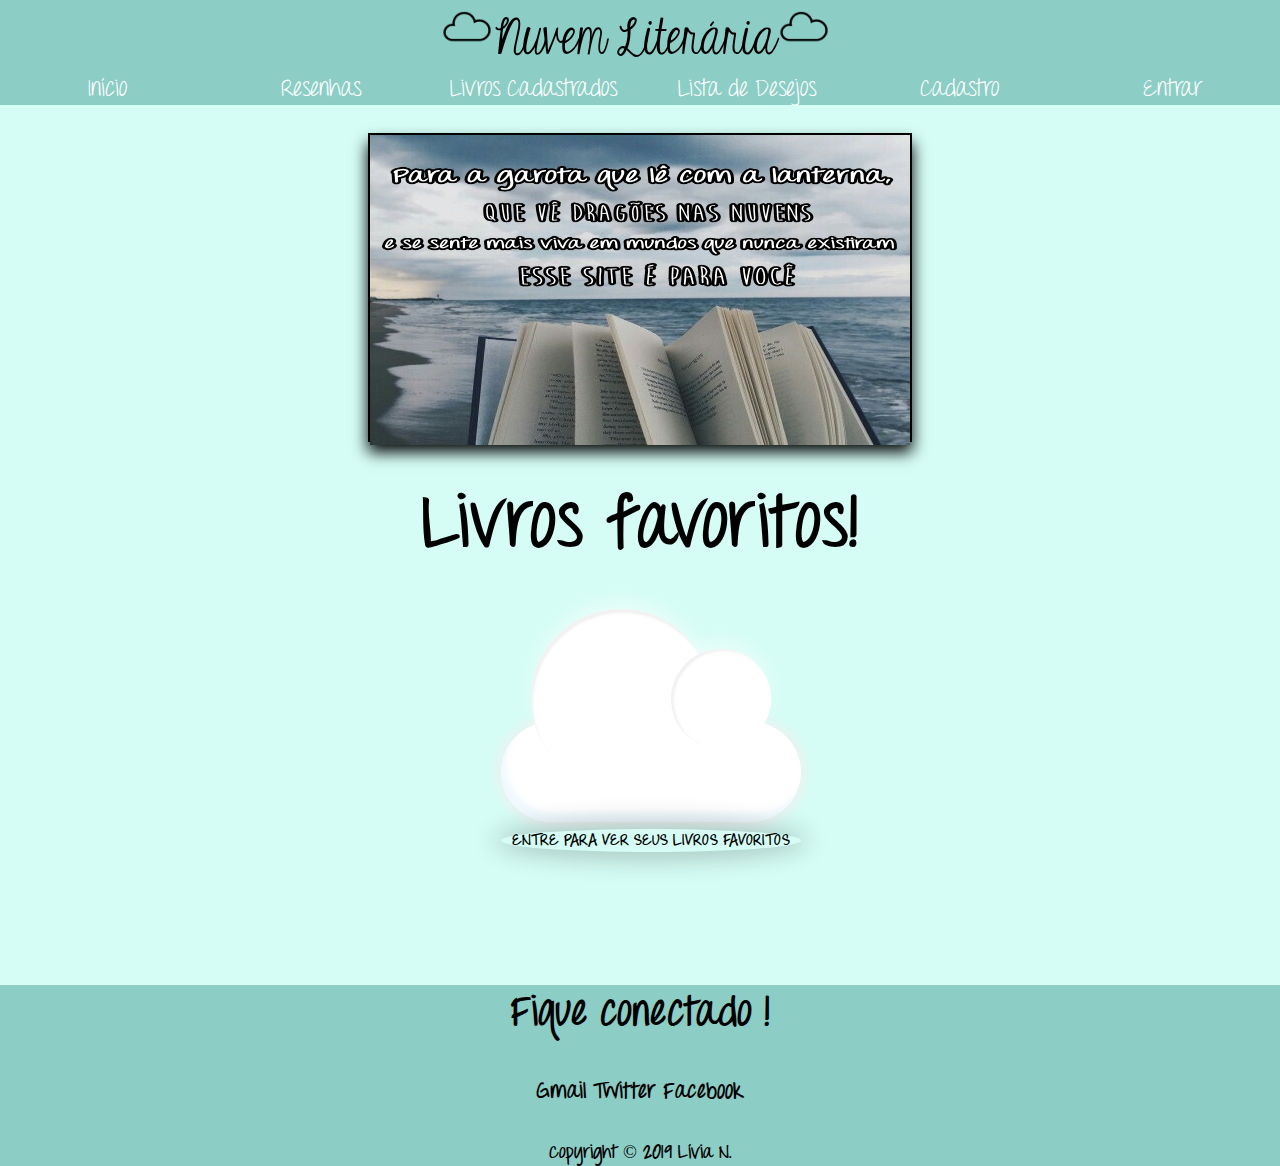
<file: NuvemLiteraria/public/Index.html>
<html>

<head>
    <link rel="stylesheet" href="css/Design.css" type="text/css">
    <meta charset="utf-8">
    <title>Nuvem Literária</title>
    <link rel="shortcut icon" href="images/favicon.png">
</head>

<body>

    <div class="logo">
        <img src="images/favicon.png" height="54px" width="56px"><a href="Index.html">Nuvem Literária</a><img
            src="images/favicon.png" height="54px" width="56px">
    </div>

    <div class="menu">
        <div class="menuitem"><a class="menulink" href="Index.html">Início</a></div>
        <div class="menuitem"><a class="menulink" href="Resenhas.html">Resenhas</a></div>
        <div class="menuitem"><a class="menulink" href="Livros Cadastrados.html">Livros Cadastrados</a></div>
        <div class="menuitem" ><a class="menulink" href="Lista de Desejos.html">Lista de Desejos</a></div>
        <div class="menuitem" id="cad" style="display: none"><a class="menulink" href="Cadastro.html">Cadastro</a></div>
        <div class="menuitem" id="ent" style="display: none"><a class="menulink" href="Entrar.html">Entrar</a></div>
        <div class="menuitem" id="ss" style="display: none"><a class="menulink" onclick="sair()">Sair</a></div>
    </div>

    <div class="Slidy">
        <div class="Slide UM">
            <img src="images/imgboxofc.jpg" height="310px" width="540px">
        </div>

    </div>
    <div class="titulo">
        Livros favoritos!
    </div>

    <div class="conteinerprodutos" id="cp" style="display: none">

        <div class="hvr-grow">
            <div class="caixaproduto">
                <a href="Ramses.html"><img src="images/Ramses.jpg" height="200px" width="220px"></a>
                <div class="nome">1ª Posição</div>
            </div>
        </div>
        <div class="hvr-grow">
            <div class="caixaproduto">
                <a href="NMDL.html"><img src="images/NMDL.jpg" height="200px" width="220px"></a>
                <div class="nome">2ª Posição</div>
            </div>
        </div>
        <div class="hvr-grow">
            <div class="caixaproduto">
                <a href="CQ.html"><img src="images/CQ.jpg" height="200px" width="220px"></a>
                <div class="nome">3ª Posição</div>
            </div>
        </div>
        <div class="hvr-grow">
            <div class="caixaproduto">
                <a href="ENPDG.html"><img src="images/ENPDG.jpg" height="200px" width="220px"></a>
                <div class="nome">4ª Posição</div>
            </div>
        </div>
        <div class="hvr-grow">
            <div class="caixaproduto">
                <a href="MAUS.html"><img src="images/MAUS.jpg" height="200px" width="220px"></a>
                <div class="nome">5ª Posição</div>
            </div>
        </div>
        <div class="hvr-grow">
            <div class="caixaproduto">
                <a href="AMDT.html"><img src="images/AMDT.jpg" height="200px" width="220px"></a>
                <div class="nome">6ª Posição</div>
            </div>
        </div>
        <div class="hvr-grow">
            <div class="caixaproduto">
                <a href="20MilLeguasSub.html"><img src="images/20MilLeguasSub.jpg" height="200px" width="220px"></a>
                <div class="nome">7ª Posição</div>
            </div>
        </div>
        <div class="hvr-grow">
            <div class="caixaproduto">
                <a href="APPC.html"><img src="images/APPC.jpg" height="200px" width="220px"></a>
                <div class="nome">8ª Posição</div>
            </div>
        </div>

    </div>

    <div class="main" id="main" style="display: none"> 
        <div class="cloud_base">
            <span class="rounds" style="text-align: center">
                    <a class="menulink2" href="Entrar.html"><b>ENTRE PARA VER SEUS LIVROS FAVORITOS</b></a>
            </span>
        </div>
    </div>


    <div class="rodape">
        <nav>
            <h2>Fique conectado !</h2>


            <a href="#">Gmail</a>

            <a href="#">Twitter</a>

            <a href="#">Facebook</a>


        </nav> <br>
        <small>Copyright © 2019 Lívia N. </small>

    </div>
    <script src="js/geral.js"></script>
</body>

</html>

<script>
    if (sessionStorage.usuario_bandtec != undefined) {
        cp.style.display = 'flex';
    }

    else {
        main.style.display = 'flex';
    }

</script>
</file>
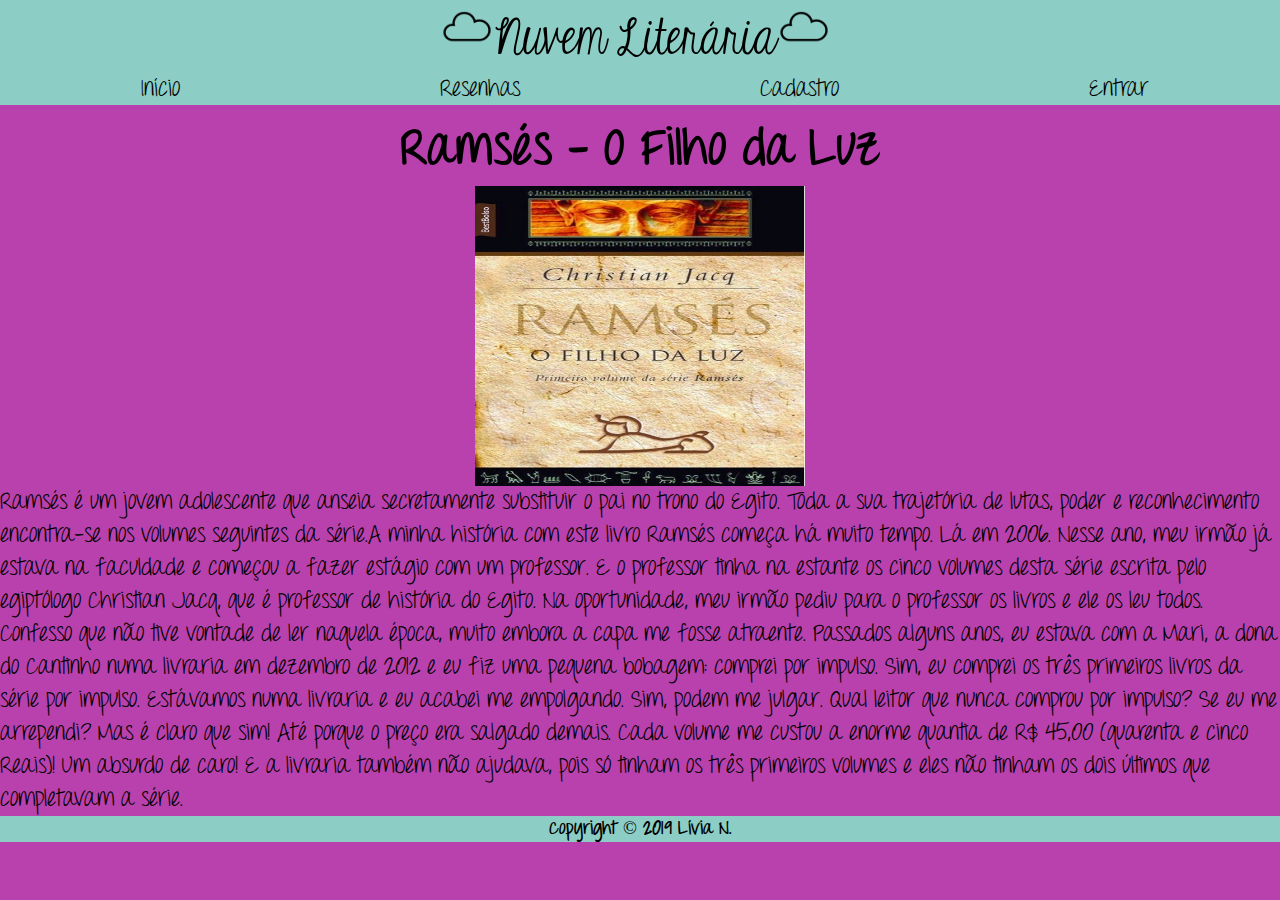
<file: NuvemLiteraria/public/Ramses.html>
<html>

<head>
    <link rel="stylesheet" href="css/Estilo.css" type="text/css">
    <meta charset="utf-8">
    <title>Ramsés</title>
    <link rel="shortcut icon" href="images/favicon.png">
</head>

<body>
    <div class="logo">
        <img src="images/favicon.png" height="54px" width="56px"><a href="Index.html">Nuvem Literária</a><img src="images/favicon.png" height="54px" width="56px">
    </div>
    <div class="menu">
        <div class="menuitem"><a class="menulink" href="Index.html">Início</a></div>
        <div class="menuitem"><a class="menulink" href="Resenhas.html">Resenhas</a></div>
        <div class="menuitem"><a class="menulink" href="Cadastro.html">Cadastro</a></div>
        <div class="menuitem"><a class="menulink" href="Entrar.html">Entrar</a></div>
    </div>
    <div>
        <div class="titulo2">
            Ramsés - O Filho da Luz
        </div>
        <section class="container">

              
              <div class="linha">

                  <div class="card text-center ">
                      
                    <img src="images/Ramses.jpg" height="300" width="330" >
                    
                  </div>
                
              </div>
         </section>
   
                        
           
            <div class="titulo3">Ramsés é um jovem adolescente que anseia secretamente
                substituir o pai no trono do Egito. 
               Toda a sua trajetória de lutas, poder e reconhecimento encontra-se 
               nos volumes seguintes da série.A minha história com este livro Ramsés começa há muito tempo. Lá em 2006. Nesse ano, meu irmão já estava na faculdade e começou a fazer estágio com um professor. E o professor tinha na estante os cinco volumes desta série escrita pelo egiptólogo Christian Jacq, que é professor de história do Egito.

               Na oportunidade, meu irmão pediu para o professor os livros e ele os leu todos. Confesso que não tive vontade de ler naquela época, muito embora a capa me fosse atraente.
               Passados alguns anos, eu estava com a Mari, a dona do Cantinho numa livraria em dezembro de 2012 e eu fiz uma pequena bobagem: comprei por impulso. Sim, eu comprei os três primeiros livros da série por impulso. Estávamos numa livraria e eu acabei me empolgando. Sim, podem me julgar. Qual leitor que nunca comprou por impulso? Se eu me arrependi? Mas é claro que sim! Até porque o preço era salgado demais. Cada volume me custou a enorme quantia de R$ 45,00 (quarenta e cinco Reais)! Um absurdo de caro! E a livraria também não ajudava, pois só tinham os três primeiros volumes e eles não tinham os dois últimos que completavam a série. </div>




        </div>
    <div class="rodape">
        <small>Copyright © 2019 Lívia N. </small>
    </div>


</body>
</file>
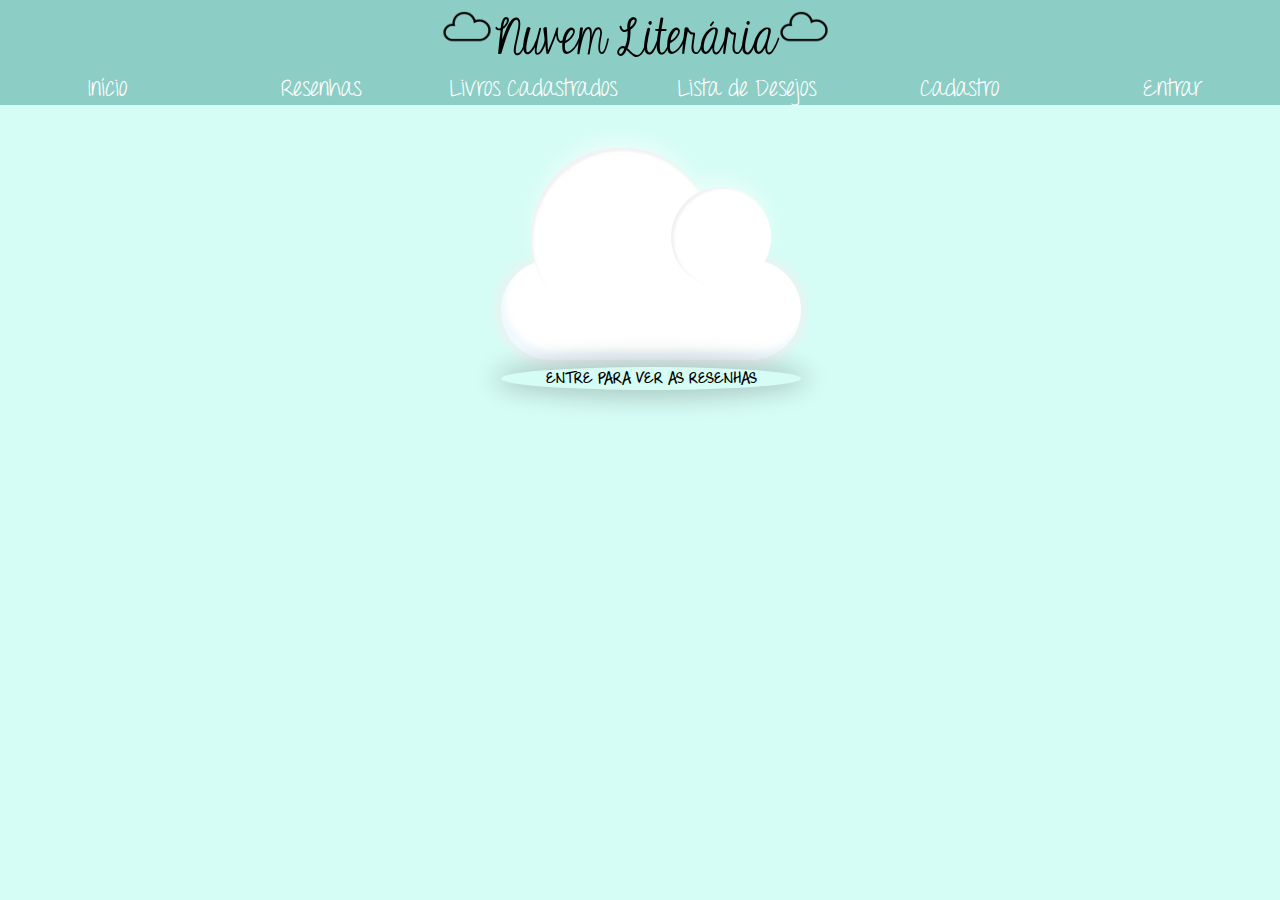
<file: NuvemLiteraria/public/Resenhas.html>
<html>

<head>
    <link rel="stylesheet" href="css/Design.css" type="text/css">
    <meta charset="utf-8">
    <title>Resenhas</title>
    <link rel="shortcut icon" href="images/favicon.png">
</head>

<body>

    <div class="logo">
        <img src="images/favicon.png" height="54px" width="56px"><a href="Index.html">Nuvem Literária</a><img
            src="images/favicon.png" height="54px" width="56px">
    </div>

    <div class="menu">
        <div class="menuitem"><a class="menulink" href="Index.html">Início</a></div>
        <div class="menuitem"><a class="menulink" href="Resenhas.html">Resenhas</a></div>
        <div class="menuitem"><a class="menulink" href="Livros Cadastrados.html">Livros Cadastrados</a></div>
        <div class="menuitem" ><a class="menulink" href="Lista de Desejos.html">Lista de Desejos</a></div>
        <div class="menuitem" id="cad" style="display: none"><a class="menulink" href="Cadastro.html">Cadastro</a></div>
        <div class="menuitem" id="ent" style="display: none"><a class="menulink" href="Entrar.html">Entrar</a></div>
        <div class="menuitem" id="ss" style="display: none"><a class="menulink" onclick="sair()">Sair</a></div>
    </div>

    <div class="titulo">
        </div>

    <div class="conteinerprodutos" id="cp" style="display:none">

        <div class="hvr-grow">
            <div class="caixaproduto">
                <a href="Ramses.html"><img src="images/Ramses.jpg" height="200px" width="220px"></a>
                <div class="nome">Ramsés - O Filho da Luz</div>
            </div>
        </div>
        <div class="hvr-grow">
            <div class="caixaproduto">
                <a href="NMDL.html"><img src="images/NMDL.jpg" height="200px" width="220px"></a>
                <div class="nome2">No Mundo da Luna</div>
            </div>
        </div>
        <div class="hvr-grow">
            <div class="caixaproduto">
                <a href="CQ.html"><img src="images/CQ.jpg" height="200px" width="220px"></a>
                <div class="nome2">Corações Quebrados</div>
            </div>
        </div>
        <div class="hvr-grow">
            <div class="caixaproduto">
                <a href="ENPDG.html"><img src="images/ENPDG.jpg" height="200px" width="220px"></a>
                <div class="nome">Emília no País da Gramática</div>
            </div>
        </div>
        <div class="hvr-grow">
            <div class="caixaproduto">
                <a href="MAUS.html"><img src="images/MAUS.jpg" height="200px" width="220px"></a>
                <div class="nome2">Maus</div>
            </div>
        </div>
        <div class="hvr-grow">
            <div class="caixaproduto">
                <a href="AMDT.html"><img src="images/AMDT.jpg" height="200px" width="220px"></a>
                <div class="nome2">A Viagem do Tigre</div>
            </div>
        </div>
        <div class="hvr-grow">
            <div class="caixaproduto">
                <a href="20MilLeguasSub.html"><img src="images/20MilLeguasSub.jpg" height="200px" width="220px"></a>
                <div class="nome">20 Mil Léguas Submarina</div>
            </div>
        </div>
        <div class="hvr-grow">
            <div class="caixaproduto">
                <a href="APPC.html"><img src="images/APPC.jpg" height="200px" width="220px"></a>
                <div class="nome">A Página Perdida de Camões</div>
            </div>
        </div>

        <div class="hvr-grow">
                <div class="caixaproduto">
                    <a href="APPC.html"><img src="images/APPC.jpg" height="200px" width="220px"></a>
                    <div class="nome">9ª Posição</div>
                </div>
            </div>

            <div class="hvr-grow">
                    <div class="caixaproduto">
                        <a href="APPC.html"><img src="images/APPC.jpg" height="200px" width="220px"></a>
                        <div class="nome">10ª Posição</div>
                    </div>
                </div>

                <div class="hvr-grow">
                        <div class="caixaproduto">
                            <a href="APPC.html"><img src="images/APPC.jpg" height="200px" width="220px"></a>
                            <div class="nome">11ª Posição</div>
                        </div>
                    </div>

                    <div class="hvr-grow">
                            <div class="caixaproduto">
                                <a href="APPC.html"><img src="images/APPC.jpg" height="200px" width="220px"></a>
                                <div class="nome">12ª Posição</div>
                            </div>
                        </div>

    </div>

    <div class="main" id="main" style="display: none"> 
        <div class="cloud_base">
            <span class="rounds" style="text-align: center">
                    <a class="menulink2" href="Entrar.html"><b>ENTRE PARA VER AS RESENHAS</b></a>
            </span>
        </div>
    </div>
    <script src="js/geral.js"></script>
</body>
<script>
    if (sessionStorage.usuario_bandtec != undefined) {
        cp.style.display = 'flex';
    }

    else {
        main.style.display = 'flex';
    }

</script>
</file>
<file: NuvemLiteraria/public/css/Design.css>
body
{
    margin:0px;
    background-color: #D5FDF5;
}


a
{
    color:black;
    text-decoration: none;
}


.logo
{
    background-color: #8CCDC5;
    text-align: center;
    font-size: 52px;
    font-family: "KG Eyes Open";
    padding: 0px 10px 0px 0px;
            
}


.menu
{
    background-color: #8CCDC5;
    display: flex;
    border: 1.5px solid #8CCDC5;
    font-family: serif;
    font-size: 17px;
    /* box-shadow: 0px 2px 15px black; */
}


.menuitem
{
    background-color: #8CCDC5;   
    height: 30px;
    width: 20px;
    text-align: center !important;
    flex: 1;
    margin-right:10px;
    margin-left:10px;
    border-radius: 2px;
    border: 1px solid #8CCDC5;
    font-family: "Throw My Hands Up In The Air";
    font-size: 24px;
    -webkit-transition: background-color 0.3s linear;    
}
.menuitem:hover
{
    background-color: #5FCABA;
    cursor:pointer;   
}


.menulink
{
    text-decoration: none;
    color: white;
}

.menulink2
{
    text-decoration: none;
    color: black;
}


.Slidy
{
    font-family: "Throw My Hands Up In The Air";
    font-size: 40px;
    text-align: center;    
    height: 305px;
    width: 540px;
    margin:auto;
    margin-top: 28px;
    margin-bottom: 25px;
    border:2px solid black;
    box-shadow: 0px 10px 15px black;
    background-color: darkslategray;
    -webkit-transition: transform 0.6s linear;
}
.Slidy:hover
{
    cursor:pointer;
    transform: scale(1.1,1.1);  
}


.titulo
{
    font-family: "Throw My Hands Up In The Air Bold";
    font-size: 70px;
    text-align: center;
    padding: 10px 10px 25px;
}


.titulo2
{
    font-family: "Throw My Hands Up In The Air Bold";
    font-size: 50px;
    text-align: center;
    margin-top: 10px;
    text-decoration:inherit;
    color:black;
}


.titulo3
{
    font-size: 24px;
    font-family: "Throw My Hands Up In The Air";
    width: 730px;
    height: 410px;
    border: 1px solid;
    background-color:darkgray;
    margin: 12px; 
    border-radius: 4px;
    border: 2px solid darkslategray; 
    box-shadow:2px 2px 2px black;           
    text-align: center;
}


.titulo4
{
    font-size: 22px;
    font-family: serif;
    width: 600px;
    height: 310px;
    border: 1px solid;
    background-color:darkgray;
    margin: 12px; 
    border-radius: 10px;
    border: 2px solid darkslategray; 
    text-align: center;
}


.conteinerprodutos2 
{
    background-image: url("solid-dark-green-wallpaper-3.jpg");
}


.conteinerprodutos
{
    display:flex;
    flex-wrap:wrap;       
    justify-content: space-around;
}


.caixaproduto 
{
    width: 220px;
    height: 200px;
    border: 1px solid;
    margin-right: 50px;
    margin-bottom: 70px;
    margin-left: 24px;
    border-radius: 4px;
    box-shadow: 3px 3px 3px black;
    border: 2px solid black;
}


.nome
{
    width: 220px;
    height: 45px;
    background-color:white;
    margin-top: 4px;       
    border-radius: 0px 8px 0px 8px;
    box-shadow: 2px 2px 2px black;
    border: 2px solid black; 
    font-family: sans-serif;
    font-size: 20px;
    color: black;
    text-align: center;
}
.nome:hover
{
    cursor: pointer;
}

.nome2
{
    width: 220px;
    height: 35px;
    background-color:white;
    margin-top: 4px;       
    border-radius: 0px 8px 0px 8px;
    box-shadow: 2px 2px 2px black;
    border: 2px solid black; 
    font-family: sans-serif;
    font-size: 22px;
    color: black;
    text-align: center;
}
.nome2:hover
{
    cursor: pointer;
}


.rodape
{
    background-color: #8CCDC5;
    text-align: center;
    font-family: "Throw My Hands Up In The Air Bold";
    font-size: 22px;
    color: black;
}


.comprar
{
    width: 240px;
    height: 66px;
    border: 1px solid;
    background-image: url("aqua-glass.jpg");
    margin: 12px 2px 2px; 
    border-radius: 4px;
    border: 2px solid darkslategray; 
    text-align:center;
    padding: 0px 0px 0px 0px;    
    font-family:"AgencyFB";
    font-size:54px;
    color: bold white;
    box-shadow: 2px 2px 2px black;
    -webkit-transition: background-image 0.5s linear;
    transition: transform 0.3s linear;
    text-transform: uppercase;
}
.comprar:hover
{
    background-image: url("aqua-glass3.jpg");
    cursor:pointer;
}
.comprar:active
{
    background-image: url("aqua-glass.jpg");
    transform:translate(2px,2px);
    transform:scale(0.9,0.9);
}


.hvr-grow {
    display: inline-block;
    vertical-align: middle;
    transform: translateZ(0);
    box-shadow: 0 0 1px rgba(0, 0, 0, 0);
    backface-visibility: hidden;
    transition-duration: 0.5s;
    transition-property: transform;
}
.hvr-grow:hover,
.hvr-grow:focus,
.hvr-grow:active {
    transform: scale(1.05);
}
         

@font-face {
    font-family: "Throw My Hands Up In The Air";
    src: url('../fonts/ThrowMyHandsUpintheAir.ttf') format('truetype');
}

@font-face {
    font-family: "Throw My Hands Up In The Air Bold";
    src: url('../fonts/ThrowMyHandsUpintheAirBold.ttf') format('truetype');
}

@font-face {
    font-family: "KG Eyes Open";
    src: url('../fonts/KGEyesWideOpen.ttf') format('truetype');
}

/* Seção Cadastro */

body {
    font-family: "Throw My Hands Up In The Air Bold";
}

#form_register {
    width: 500px;
    margin: 40px auto;
    text-align: center;
    position: relative;
}

#form_register h2 {
    font: 22px "Throw My Hands Up In The Air Bold";
    color: black;
    width: 100%;
    float: left;
    text-align: left;
    margin-bottom: 4%;
}

#form_register fieldset {
    background: white;
    border: 0 none;
    border-radius: 1px;
    -moz-border-radius: 1px;
    -webkit-border-radius: 1px;
    box-shadow: 0 0 15px 1px rgba(0, 0, 0 0.4);
    padding: 20px 30px;
    box-sizing: border-box;
    width: 80%;
    margin: 0 10%;
    position: relative;
}

#form_register fieldset:not(:first-of-type) {
    display: none;
}

#form_register input,
#form_register textarea {
    padding: 10px;
    border: 1px solid #5FCABA;
    border-radius: 5px;
    -moz-border-radius: 5px;
    -webkit-border-radius: 5px;
    outline: none;
    box-sizing: border-box;
    width: 100%;
    font: 14px "Throw My Hands Up In The Air Bold";
    margin-bottom: 10px;
}

#form_register .acao {
    width: 100px;
    background: #5FCABA;
    color: white;
    text-transform: uppercase;
    font-weight: bold;
    padding: 12px 0;
    float: left;
    margin-right: 5%;
}

#form_register .acao:hover {
    background: #8CCDC5;
    border: 1px solid #8CCDC5;
    cursor: pointer;
}

#form_register #progress {
    margin-bottom: 30px;
    overflow: hidden;
    counter-reset: step;
}

#form_register #progress li {
    list-style-type: none;
    color: black;
    font-weight: bold;
    text-transform: uppercase;
    font-size: 10px;
    float: left;
    width: 33.33%;
    position: relative;
}

#form_register #progress li:before {
    content: counter(step);
    counter-increment: step;
    width: 20px;
    display: block;
    line-height: 20px;
    background: white;
    color: #000000;
    border-radius: 10px;
    -moz-border-radius: 10px;
    -webkit-border-radius: 10px;
    margin: 0 auto 10px auto;
}

#form_register #progress li:after {
    content: '';
    width: 100%;
    background: white;
    height: 2px;
    position: absolute;
    top: 9px;
    left: -50%;
    z-index: -1;
}

#form_register #progress li:first-child:after {
    content: none;
}

#form_register #progress li.active:before,
#form_register #progress li.active:after {
    background: #8CCDC5;
    color: white;
    text-shadow: 0 1px 0;
}

/* Seção das Nuvens */

/* body {
    background: #fff;
    padding: 0;
    overflow: hidden;
      height: 500px;
    margin: 0;
  } */
  
  .container {
    max-width: 100vw;
    position: flex;
    height: 400px;
    overflow: hidden;
    margin: 0 auto;
  }
  
  /* Clouds */
  #clouds {
    top: 100px;
    position: relative;
    -webkit-animation: move 20s infinite linear;  
    -moz-animation: move 20s infinite linear;  
    -ms-animation: move 20s infinite linear;
    z-index: 1;
  }
  
  #clouds2 {
    position: relative;
    -webkit-animation: backup 14s infinite linear;
    -moz-animation: backup 14s infinite linear;
    -ms-animation: backup 14s infinite linear;
    z-index: 2;
  }
  
  .cloud1, .cloud2, .cloud3 { 
    opacity: 1;  
  }
  
  .cloud1 {
    width: 200px;
    height: 60px;
    background: #00c9ee;
    position: absolute;
    top: 80px;
    
    -webkit-border-radius: 200px;
    -moz-border-radius: 200px;
    border-radius: 200px;
    
  }
  
  .cloud1:after {
    content: '';
    position: absolute;
    background: #00c9ee;
    width: 80px;
    height: 80px;
    top: -40px;
    left: 20px;
    
    -webkit-border-radius: 200px;
    -moz-border-radius: 200px;
    border-radius: 200px;
  
  }
  
  .cloud1:before {
    content: '';
    position: absolute;
    background: #00c9ee;
    width: 100px;
    height: 100px;
    top: -60px;
    right: 30px;
    
    -webkit-border-radius: 200px;
    -moz-border-radius: 200px;
    border-radius: 200px;
  }
  
  .cloud2 {
    width: 100px;
    height: 30px;
    background: #00c9ee;
    position: absolute;
    top: 180px;
    left: 400px;
    
    -webkit-border-radius: 200px;
    -moz-border-radius: 200px;
    border-radius: 200px;
  }
  
  .cloud2:after {
    content: '';
    position: absolute;
    background: #00c9ee;
    width: 40px;
    height: 40px;
    top: -20px;
    left: 10px;
    
    -webkit-border-radius: 200px;
    -moz-border-radius: 200px;
    border-radius: 200px;
  }
  
  .cloud2:before {
    content: '';
    position: absolute;
    background: #00c9ee;
    width: 50px;
    height: 50px;
    top: -30px;
    right: 15px;
    
    -webkit-border-radius: 200px;
    -moz-border-radius: 200px;
    border-radius: 200px;
  
  }
  
  .cloud3 {
    width: 200px;
    height: 60px;
    background: #00c9ee;
    position: absolute;
    top: 100px;
    left: 740px;
    
    -webkit-border-radius: 200px;
    -moz-border-radius: 200px;
    border-radius: 200px;
  }
  
  .cloud3:after {
    content: '';
    position: absolute;
    background: #00c9ee;
    width: 80px;
    height: 80px;
    top: -40px;
    left: 20px;
    
    -webkit-border-radius: 200px;
    -moz-border-radius: 200px;
    border-radius: 200px;
  }
  
  .cloud3:before {
    content: '';
    position: absolute;
    background: #00c9ee;
    width: 100px;
    height: 100px;
    top: -60px;
    right: 30px;
    
    -webkit-border-radius: 200px;
    -moz-border-radius: 200px;
    border-radius: 200px;
  }
  
  @-webkit-keyframes move {
    0% {left: 0px;}
    49% {left: 940px; opacity: 1;}
    50% {left: 940px; opacity: 0;}
    51% {left: -940px; opacity: 0;} 
    52% {left: -940px; opacity: 1;} 
    100% {left: 0px;} 
  }
  
  @-webkit-keyframes backup {
    0% {left: -940px;}
    100% {left: 940px;}  
  
  }  
  
  @-moz-keyframes move {
    0% {left: 0px;}
    49% {left: 940px; opacity: 1;}
    50% {left: 940px; opacity: 0;}
    51% {left: -940px; opacity: 0;} 
    52% {left: -940px; opacity: 1;} 
    100% {left: 0px;} 
  }
  
  @-moz-keyframes backup {
    0% {left: -940px;}
    100% {left: 940px;}  
  
  }  
  
  @-ms-keyframes move {
    0% {left: 0px;}
    49% {left: 940px; opacity: 1;}
    50% {left: 940px; opacity: 0;}
    51% {left: -940px; opacity: 0;} 
    52% {left: -940px; opacity: 1;} 
    100% {left: 0px;} 
  }
  
  @-ms-keyframes backup {
    0% {left: -940px;}
    100% {left: 940px;}  
  
  }  
  
  #clouds .cloud1, #clouds .cloud2, #clouds .cloud2:after, #clouds .cloud2:before, #clouds .cloud3, #clouds .cloud1:after, #clouds .cloud1:before, #clouds .cloud3:before, #clouds .cloud3:after {
      background: #00f1ee;
      box-shadow: 0px 0px 20px 5px #00f1ee;	
      -moz-box-shadow: 0px 0px 20px 5px #00f1ee;	
      -webkit-box-shadow: 0px 0px 20px 5px #00f1ee;
  }

/* Seção Letras */

body {
	/* background: #7BD6FF; */
	font-family: "Throw My Hands Up In The Air Bold";
	/* font-size: 76%; */
    padding: 0 0 0px
}

/*
	The idea is to make a base first.
	After that, make 2 circles and place on the base.

	Add some CSS3 box shadows for the awesomeness!
*/

.cloud_base {
	background: white;
	
	height: 100px;
	width: 300px;
	
	border-radius: 50px; /* half of height will do */
	
	position: relative;
	top: 120px;
	
	box-shadow:
		inset 5px -9px 5px rgba(225, 245, 253, 0.5),
		0px 0px 10px 6px rgba(240, 240, 240, 0.7);
	
	/* for basic little animation */
	-webkit-transition: 0.2s ease-in all;
	-moz-transition: 0.2s ease-in all;
	transition: 0.2s ease-in all;
}

.cloud_base:hover {
	left: 55%;
}

.rounds {
	width: 300px;
	border-radius: 50%; /* circle */
	position: absolute;
	bottom: -30px;
	
	-webkit-box-shadow: 0 0 25px 8px rgba(0, 0, 0, 0.2);
	-moz-box-shadow: 0 0 25px 8px rgba(0, 0, 0, 0.2);
	box-shadow: 0 0 25px 8px rgba(0, 0, 0, 0.2);
	
	-webkit-transition: 0.2s ease-in all;
	-moz-transition: 0.2s ease-in all;
	transition: 0.2s ease-in all;
}

.rounds:before, .rounds:after{
	content: '';
	position: absolute;
	background: #fff;
}

.rounds:after{
	height: 100px;
	width: 100px;
	border-radius: 50%; /* circle */
	
	top: -180px;
	left: 170px;
	
	box-shadow:
		inset 3px 2px 2px rgba(230, 230, 230, 0.5),
		0px -10px 15px rgba(255, 255, 255, 0.4);
}

.rounds:before {
	height: 180px;
	width: 180px;
	border-radius: 50%; /* circle */
	
	top: -220px;
	left: 30px;
	
	box-shadow:
		inset 2px 4px 2px rgba(230, 230, 230, 0.5),
		0px -10px 15px rgba(255, 255, 255, 0.4);
}

/*
	Code related to steps just for the demo.
	Not Important.
*/

.steps {
	width: 100%;
	position: relative;
	height: 200px;
}
.steps .cloud_base {
	top: 20px;
}
.steps .rounds {
	text-align: center;
}
.steps.two {
	margin-top: 30px;
}
.steps > div, .steps > span, .main > div {
	left: 45%;
	margin-left: -75px;
}

h2 {
	color: black;
	text-align: center;
	font-size: 1.8em;
}

.main {
	height: 350px;
}
</file>
<file: NuvemLiteraria/public/css/Estilo.css>
body {
    margin: 0px;
    background-color: #D5FDF5;
}

a {
    color: black;
    text-decoration: none;
}

.logo {
    background-color: #8CCDC5;
    text-align: center;
    font-size: 52px;
    font-family: "KG Eyes Open";
    padding: 0px 10px 0px 0px;
}

.menu {
    background-color: #8CCDC5;
    display: flex;
    border: 1.5px solid #8CCDC5;
    font-family: serif;
    font-size: 17px;
    /* box-shadow: 0px 2px 15px black; */
}

.menuitem {
    background-color: #8CCDC5;
    height: 30px;
    width: 20px;
    text-align: center !important;
    flex: 1;
    margin-right: 10px;
    margin-left: 10px;
    border-radius: 2px;
    border: 1px solid #8CCDC5;
    font-family: "Throw My Hands Up In The Air";
    font-size: 24px;
    -webkit-transition: background-color 0.3s linear;
}

.menuitem:hover {
    background-color: #5FCABA;
    cursor: pointer;
}

.menulink {
    text-decoration: none;
    color: black;
}

.Slidy {
    font-family: "Throw My Hands Up In The Air";
    font-size: 40px;
    text-align: center;
    height: 305px;
    width: 540px;
    margin: auto;
    margin-top: 28px;
    margin-bottom: 25px;
    border: 2px solid black;
    box-shadow: 0px 10px 15px black;
    background-color: darkslategray;
    -webkit-transition: transform 0.6s linear;
}

.Slidy:hover {
    cursor: pointer;
    transform: scale(1.1, 1.1);
}

.titulo {
    font-family: "Throw My Hands Up In The Air Bold";
    font-size: 70px;
    text-align: center;
    padding: 10px 10px 25px;
}

.titulo2 {
    font-family: "Throw My Hands Up In The Air Bold";
    font-size: 50px;
    text-align: center;
    margin-top: 10px;
    text-decoration: inherit;
    color: black;
}

.titulo3 {
    font-size: 24px;
    font-family: "Throw My Hands Up In The Air";
}

.titulo4 {
    font-size: 22px;
    font-family: serif;
    width: 600px;
    height: 310px;
    border: 1px solid;
    background-color: darkgray;
    margin: 12px;
    border-radius: 10px;
    border: 2px solid darkslategray;
    text-align: center;
}

.conteinerprodutos2 {
    background-image: url("solid-dark-green-wallpaper-3.jpg");
}

.conteinerprodutos {
    display: flex;
    flex-wrap: wrap;
    
}

.caixaproduto {
    width: 220px;
    height: 200px;
    border: 1px solid;
    margin-right: 50px;
    margin-bottom: 70px;
    margin-left: 24px;
    border-radius: 4px;
    box-shadow: 3px 3px 3px black;
    border: 2px solid black;
}

.ficha
{

    background: white;

}

.nome
 {
    width: 220px;
    height: 30px;
    background-color: white;
    margin-top: 4px;
    border-radius: 0px 8px 0px 8px;
    box-shadow: 2px 2px 2px black;
    border: 2px solid black;
    font-family: sans-serif;
    font-size: 26px;
    color: black;
    text-align: center;
}

.nome:hover {
    cursor: pointer;
}

.rodape {
    background-color: #8CCDC5;
    text-align: center;
    font-family: "Throw My Hands Up In The Air Bold";
    font-size: 22px;
    color: black;
}

.hvr-grow {
    display: inline-block;
    vertical-align: middle;
    transform: translateZ(0);
    box-shadow: 0 0 1px rgba(0, 0, 0, 0);
    backface-visibility: hidden;
    transition-duration: 0.5s;
    transition-property: transform;
}

.hvr-grow:hover,
.hvr-grow:focus,
.hvr-grow:active {
    transform: scale(1.05);
}
.card{
    display:flex;
    justify-content: center;
    
}
@font-face {
    font-family: "Throw My Hands Up In The Air";
    src: url('../fonts/ThrowMyHandsUpintheAir.ttf') format('truetype');
}

@font-face {
    font-family: "Throw My Hands Up In The Air Bold";
    src: url('../fonts/ThrowMyHandsUpintheAirBold.ttf') format('truetype');
}

@font-face {
    font-family: "KG Eyes Open";
    src: url('../fonts/KGEyesWideOpen.ttf') format('truetype');
}

/* Seção Letras */

@-webkit-keyframes scale {
    0% {
      -webkit-transform: scaleY(0);
    }
    100% {
      -webkit-transform: scaleY(1);
    }
  }
  @-moz-keyframes scale {
    0% {
      -moz-transform: scaleY(0);
    }
    100% {
      -moz-transform: scaleY(1);
    }
  }
  @keyframes scale {
    0% {
      -webkit-transform: scaleY(0);
      -moz-transform: scaleY(0);
      -ms-transform: scaleY(0);
      -o-transform: scaleY(0);
      transform: scaleY(0);
    }
    100% {
      -webkit-transform: scaleY(1);
      -moz-transform: scaleY(1);
      -ms-transform: scaleY(1);
      -o-transform: scaleY(1);
      transform: scaleY(1);
    }
  }
  @-webkit-keyframes bounce {
    0% {
      -webkit-transform: translateY(0);
    }
    50% {
      -webkit-transform: translateY(-1em);
    }
    100% {
      -webkit-transform: translateY(0);
    }
  }
  @-moz-keyframes bounce {
    0% {
      -moz-transform: translateY(0);
    }
    50% {
      -moz-transform: translateY(-1em);
    }
    100% {
      -moz-transform: translateY(0);
    }
  }
  @keyframes bounce {
    0% {
      -webkit-transform: translateY(0);
      -moz-transform: translateY(0);
      -ms-transform: translateY(0);
      -o-transform: translateY(0);
      transform: translateY(0);
    }
    50% {
      -webkit-transform: translateY(-1em);
      -moz-transform: translateY(-1em);
      -ms-transform: translateY(-1em);
      -o-transform: translateY(-1em);
      transform: translateY(-1em);
    }
    100% {
      -webkit-transform: translateY(0);
      -moz-transform: translateY(0);
      -ms-transform: translateY(0);
      -o-transform: translateY(0);
      transform: translateY(0);
    }
  }
  @-webkit-keyframes knock {
    0% {
      -webkit-transform: translateY(1em);
    }
    100% {
      -webkit-transform: translateY(0);
      opacity: 1;
    }
  }
  @-moz-keyframes knock {
    0% {
      -moz-transform: translateY(1em);
    }
    100% {
      -moz-transform: translateY(0);
      opacity: 1;
    }
  }
  @keyframes knock {
    0% {
      -webkit-transform: translateY(1em);
      -moz-transform: translateY(1em);
      -ms-transform: translateY(1em);
      -o-transform: translateY(1em);
      transform: translateY(1em);
    }
    100% {
      -webkit-transform: translateY(0);
      -moz-transform: translateY(0);
      -ms-transform: translateY(0);
      -o-transform: translateY(0);
      transform: translateY(0);
      opacity: 1;
    }
  }
  body, html {
    font-size: 1.4em;
    height: 100%;
  }
  
  body {
    background: #b941ad;
  }
  
  h1, h2 {
    font-family: 'Fjalla One', sans-serif;
    text-transform: uppercase;
    text-align: center;
  }
  
  h1 {
    -webkit-animation: bounce 0.2s ease 0.9s;
    -moz-animation: bounce 0.2s ease 0.9s;
    animation: bounce 0.2s ease 0.9s;
    -webkit-animation-fill-mode: forwards;
    -moz-animation-fill-mode: forwards;
    animation-fill-mode: forwards;
    color: white;
  }
  h1 span {
    -webkit-transform-origin: bottom center;
    -moz-transform-origin: bottom center;
    -ms-transform-origin: bottom center;
    -o-transform-origin: bottom center;
    transform-origin: bottom center;
    -webkit-transform: scale(0);
    -moz-transform: scale(0);
    -ms-transform: scale(0);
    -o-transform: scale(0);
    transform: scale(0);
    -webkit-backface-visibility: hidden;
    backface-visibility: hidden;
    margin: 0;
    padding: 0;
    display: inline-block;
  }
  h1 span:nth-child(1) {
    -webkit-animation: scale 0.1s linear;
    -moz-animation: scale 0.1s linear;
    animation: scale 0.1s linear;
    -webkit-animation-fill-mode: forwards;
    -moz-animation-fill-mode: forwards;
    animation-fill-mode: forwards;
  }
  h1 span:nth-child(2) {
    -webkit-animation: scale 0.2s linear 0.3s;
    -moz-animation: scale 0.2s linear 0.3s;
    animation: scale 0.2s linear 0.3s;
    -webkit-animation-fill-mode: forwards;
    -moz-animation-fill-mode: forwards;
    animation-fill-mode: forwards;
    font-size: 1.3em;
  }
  h1 span:nth-child(3) {
    -webkit-animation: scale 0.2s linear 0.4s;
    -moz-animation: scale 0.2s linear 0.4s;
    animation: scale 0.2s linear 0.4s;
    -webkit-animation-fill-mode: forwards;
    -moz-animation-fill-mode: forwards;
    animation-fill-mode: forwards;
    font-size: 1.6em;
  }
  
  h2 {
    -webkit-animation: knock 0.1s linear 0.8s;
    -moz-animation: knock 0.1s linear 0.8s;
    animation: knock 0.1s linear 0.8s;
    -webkit-animation-fill-mode: forwards;
    -moz-animation-fill-mode: forwards;
    animation-fill-mode: forwards;
    -webkit-transform: translateY(1em);
    -moz-transform: translateY(1em);
    -ms-transform: translateY(1em);
    -o-transform: translateY(1em);
    transform: translateY(1em);
    opacity: 0;
    color: #f8d545;
    font-size: 2.55em;
    margin-top: -.9em;
  }
</file>
